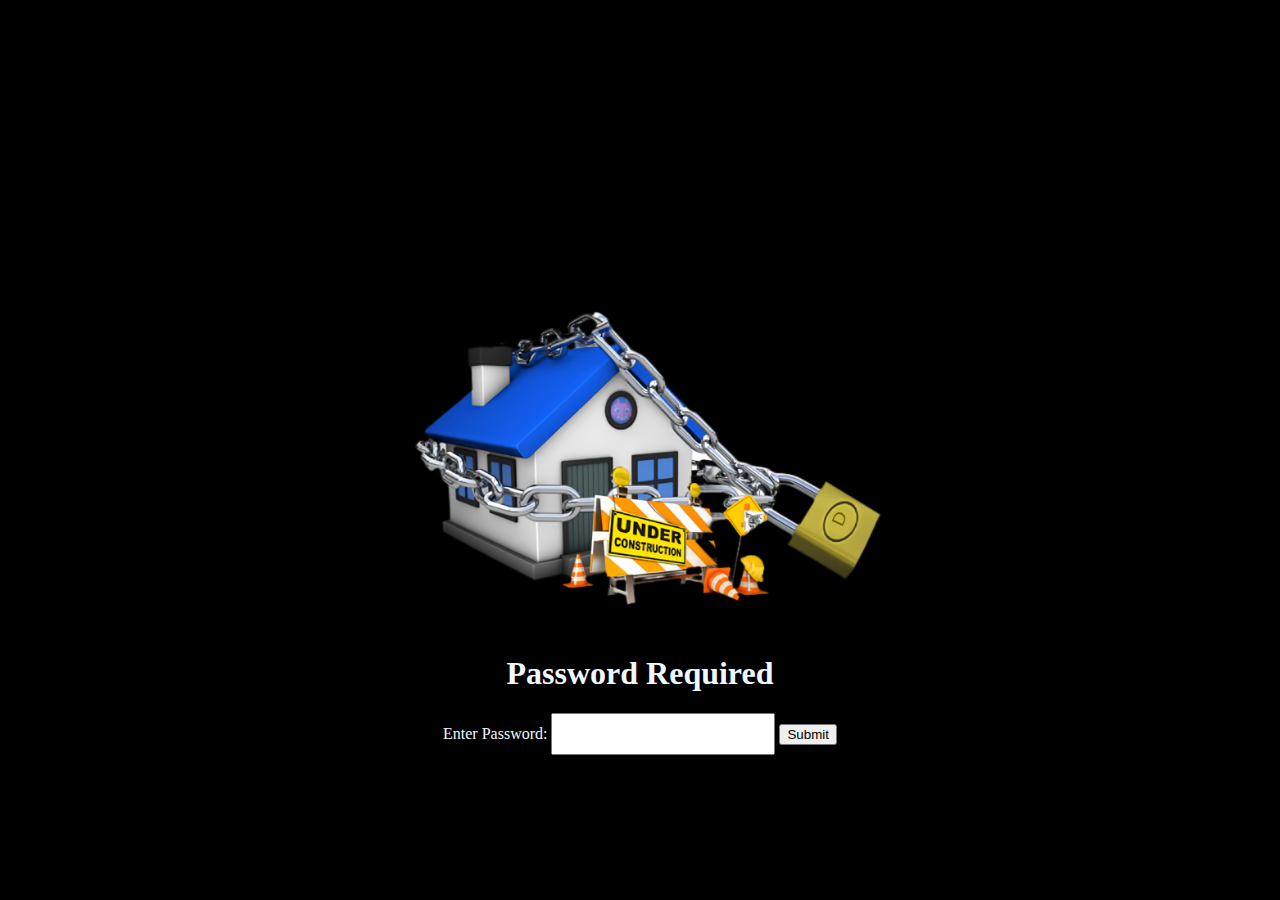
<file: index.html>
<!DOCTYPE html>
<html lang="en">
<head>
    <meta charset="UTF-8">
    <meta name="viewport" content="width=device-width, initial-scale=1.0">
    <title>Password Page</title>
    <link rel="stylesheet" type="text/css" href="style.css">
</head>
<body>
    
    <div class="container">
        <img src="ucweblockpng.png" alt="Lock"  >
        <h1>Password Required</h1>
        <form id="password-form" action="#">
            <label for="password">Enter Password:</label>
            <input type="password" id="password" name="password" required>
            <button type="submit">Submit</button>
        </form>
        <p id="error-message" style="color: rgb(255, 255, 255); display: none;">Incorrect password. Please try again.</p>
    </div>

    <script>
        document.getElementById("password-form").addEventListener("submit", function(event) {
            event.preventDefault(); // Prevent form submission

            var password = document.getElementById("password").value;

            if (password === "bingochips") { // Replace with your actual password
                window.location.href = "index.html"; // Redirect to the opening page
            } else {
                document.getElementById("error-message").style.display = "block"; // Display error message
            }
        });
    </script>
</body>
</html>
</file>
<file: style.css>
body, html {
    height: 100%;
    margin: 0;
    padding: 0;
     background-color: black;/* Set theba background color to black */
}

.container {
    display: flex;
    flex-direction: column;
    align-items: center;
    justify-content: center;
    height: 100vh; 
    color: aliceblue;/* Set container height to 100% of viewport height */
}

img {
    max-width: 100%; /* Ensure the image doesn't exceed the container width */
    max-height: 70%; /* Adjust the maximum height of the image */
    margin-bottom: 20px; /* Add margin to create space between image and password input */
}

input[type="password"] {
    width: 200px; /* Adjust the width of the password input */
    padding: 10px; /* Adjust the padding of the password input */
    font-size: 16px; /* Adjust the font size of the password input */
    color:black
}
</file>
